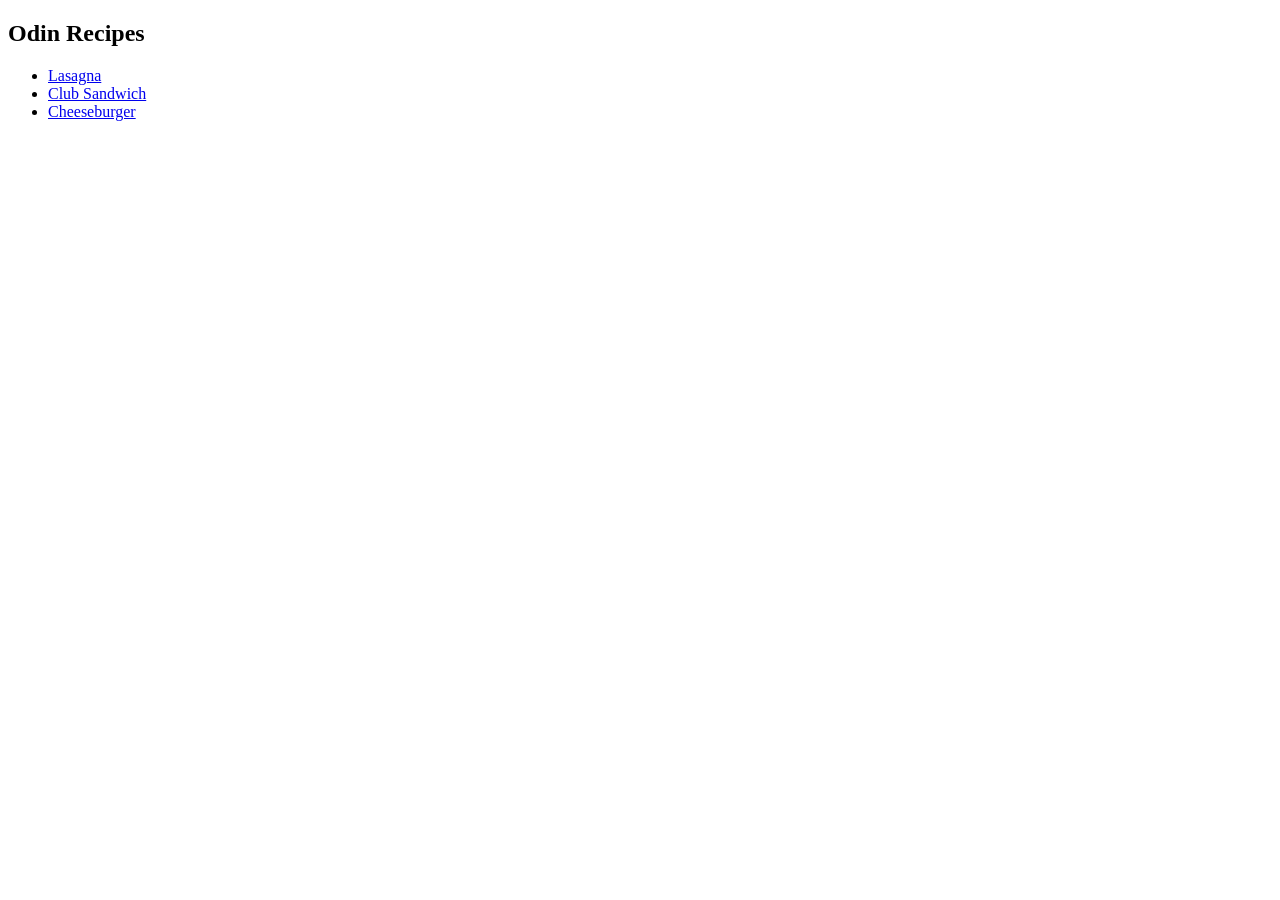
<file: index.html>
<!DOCTYPE html>
<html lang="en">
<head>
    <meta charset="UTF-8">
    <meta name="viewport" content="width=device-width, initial-scale=1.0">
    <title>Odin Recipes</title>
</head>
<body>
    <h2>Odin Recipes</h2>
    <ul>
        <li><a href="recipes/lasagna.html">Lasagna</a></li>
        <li><a href="recipes/club-sandwich.html">Club Sandwich</a></li>
        <li><a href="recipes/cheeseburger.html">Cheeseburger</a></li>
    </ul>
</body>
</html>
</file>
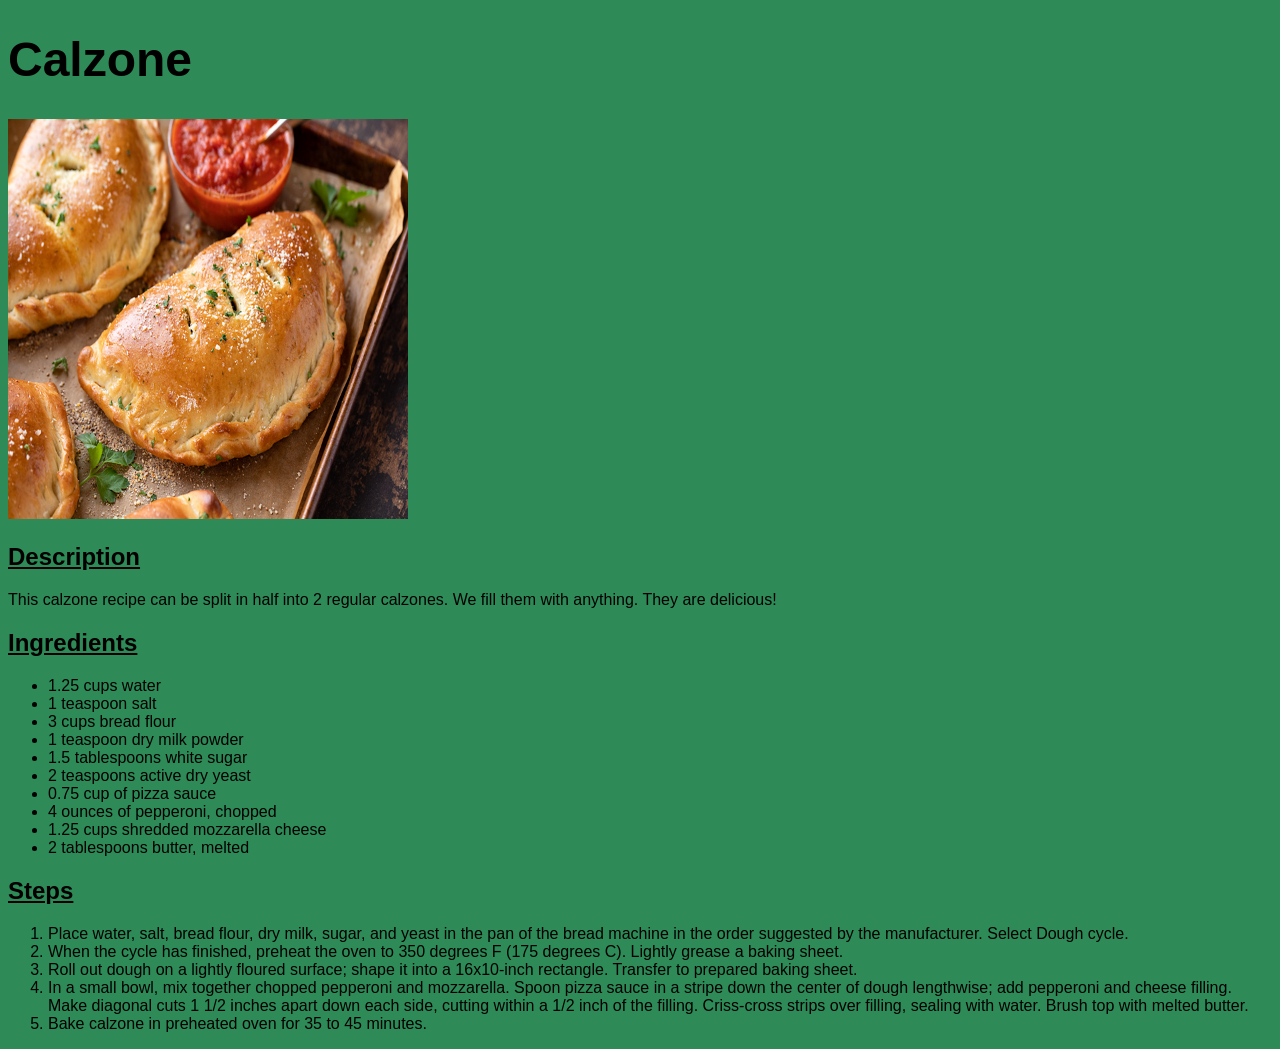
<file: recipes/calzone.html>
<!DOCTYPE html>
<html lang="en">
<head>
    <meta charset="UTF-8">
    <meta http-equiv="X-UA-Compatible" content="IE=edge">
    <meta name="viewport" content="width=<device-width>, initial-scale=1.0">
    <link rel="stylesheet" href="../styles.css">
    <title>Calzone</title>
</head>
<body>
    <h1>Calzone</h1>
    <img src="../images/calzone.jpeg" height="400" width="400"/>
    <h2>Description</h2>
    <p>This calzone recipe can be split in half into 2 regular calzones. We fill them with anything. They are delicious!</p>

    <h2>Ingredients</h2>
    <ul>
        <li>1.25 cups water</li>
        <li>1 teaspoon salt</li>
        <li>3 cups bread flour</li>
        <li>1 teaspoon dry milk powder</li>
        <li>1.5 tablespoons white sugar</li>
        <li>2 teaspoons active dry yeast</li>
        <li>0.75 cup of pizza sauce</li>
        <li>4 ounces of pepperoni, chopped</li>
        <li>1.25 cups shredded mozzarella cheese</li>
        <li>2 tablespoons butter, melted</li>
    </ul>
    <h2>Steps</h2>
    <ol>
        <li>Place water, salt, bread flour, dry milk, sugar, and yeast in the pan of the bread machine in the order suggested by the manufacturer. Select Dough cycle.</li>
        <li>When the cycle has finished, preheat the oven to 350 degrees F (175 degrees C). Lightly grease a baking sheet.</li>
        <li>Roll out dough on a lightly floured surface; shape it into a 16x10-inch rectangle. Transfer to prepared baking sheet.</li>
        <li>In a small bowl, mix together chopped pepperoni and mozzarella. Spoon pizza sauce in a stripe down the center of dough lengthwise; add pepperoni and cheese filling. Make diagonal cuts 1 1/2 inches apart down each side, cutting within a 1/2 inch of the filling. Criss-cross strips over filling, sealing with water. Brush top with melted butter.</li>
        <li>Bake calzone in preheated oven for 35 to 45 minutes.</li>
    </ol>
</body>
</html>
</file>
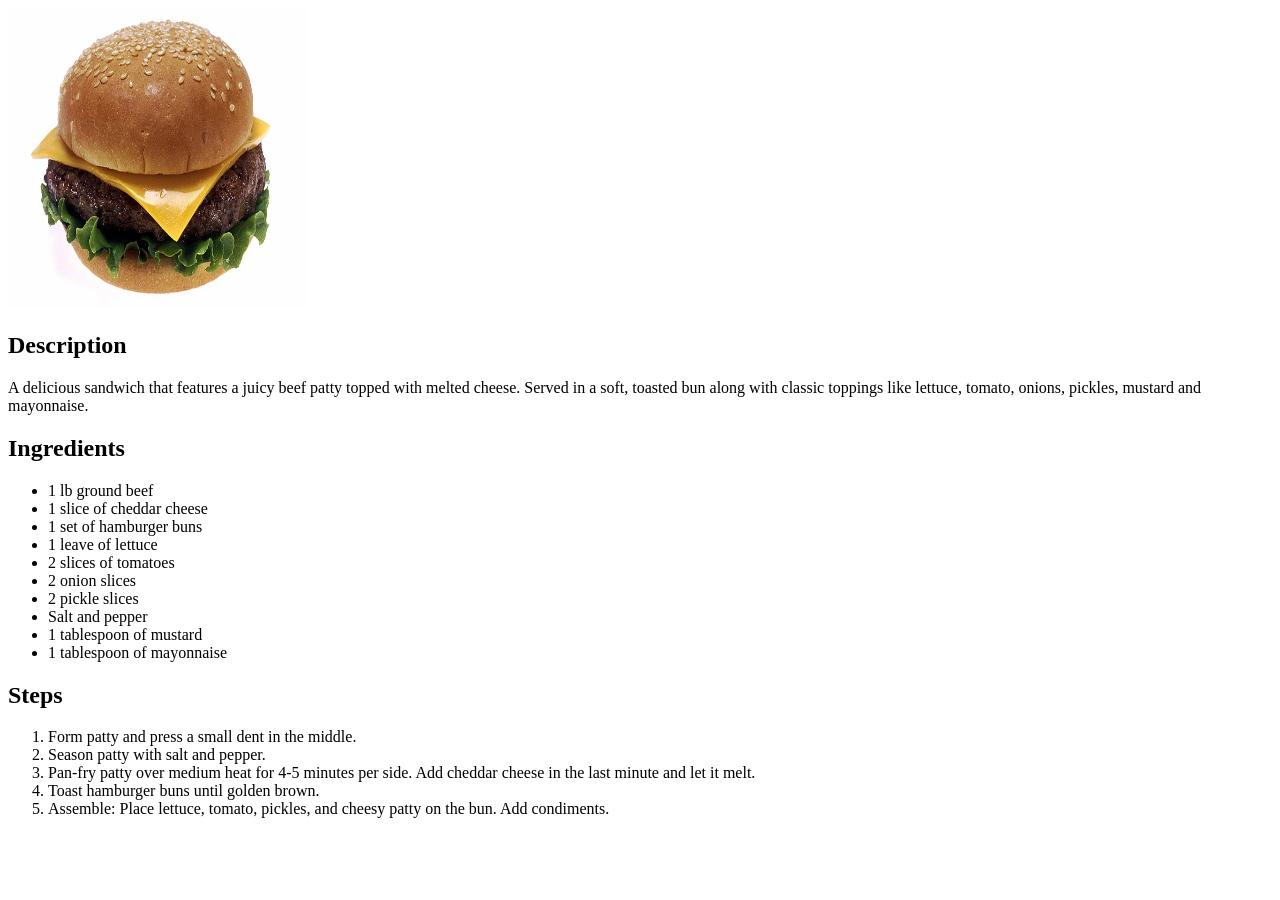
<file: recipes/cheeseburger.html>
<!DOCTYPE html>
<html lang="en">
<head>
    <meta charset="UTF-8">
    <meta name="viewport" content="width=device-width, initial-scale=1.0">
    <title>Cheeseburger</title>
</head>
<body>
    <img src="Cheeseburger.jpg" height="300" width="300" />
    <h2>Description</h2>
    <p>
        A delicious sandwich that features a juicy beef patty topped with melted cheese. Served in a soft, toasted bun along with classic toppings like lettuce, tomato, onions, pickles, mustard and mayonnaise.
    </p>
    <h2>Ingredients</h2>
    <p>
        <ul>
            <li>1 lb ground beef</li>
            <li>1 slice of cheddar cheese</li>
            <li>1 set of hamburger buns</li>
            <li>1 leave of lettuce</li>
            <li>2 slices of tomatoes</li>
            <li>2 onion slices</li>
            <li>2 pickle slices</li>
            <li>Salt and pepper</li>
            <li>1 tablespoon of mustard</li>
            <li>1 tablespoon of mayonnaise</li>
        </ul>
    </p>
    <h2>Steps</h2>
    <p>
        <ol>
            <li>Form patty and press a small dent in the middle.</li>
            <li>Season patty with salt and pepper.</li>
            <li>Pan-fry patty over medium heat for 4-5 minutes per side. Add cheddar cheese in the last minute and let it melt.</li>
            <li>Toast hamburger buns until golden brown.</li>
            <li>Assemble: Place lettuce, tomato, pickles, and cheesy patty on the bun. Add condiments.</li>
        </ol>
    </p>
</body>
</html>
</file>
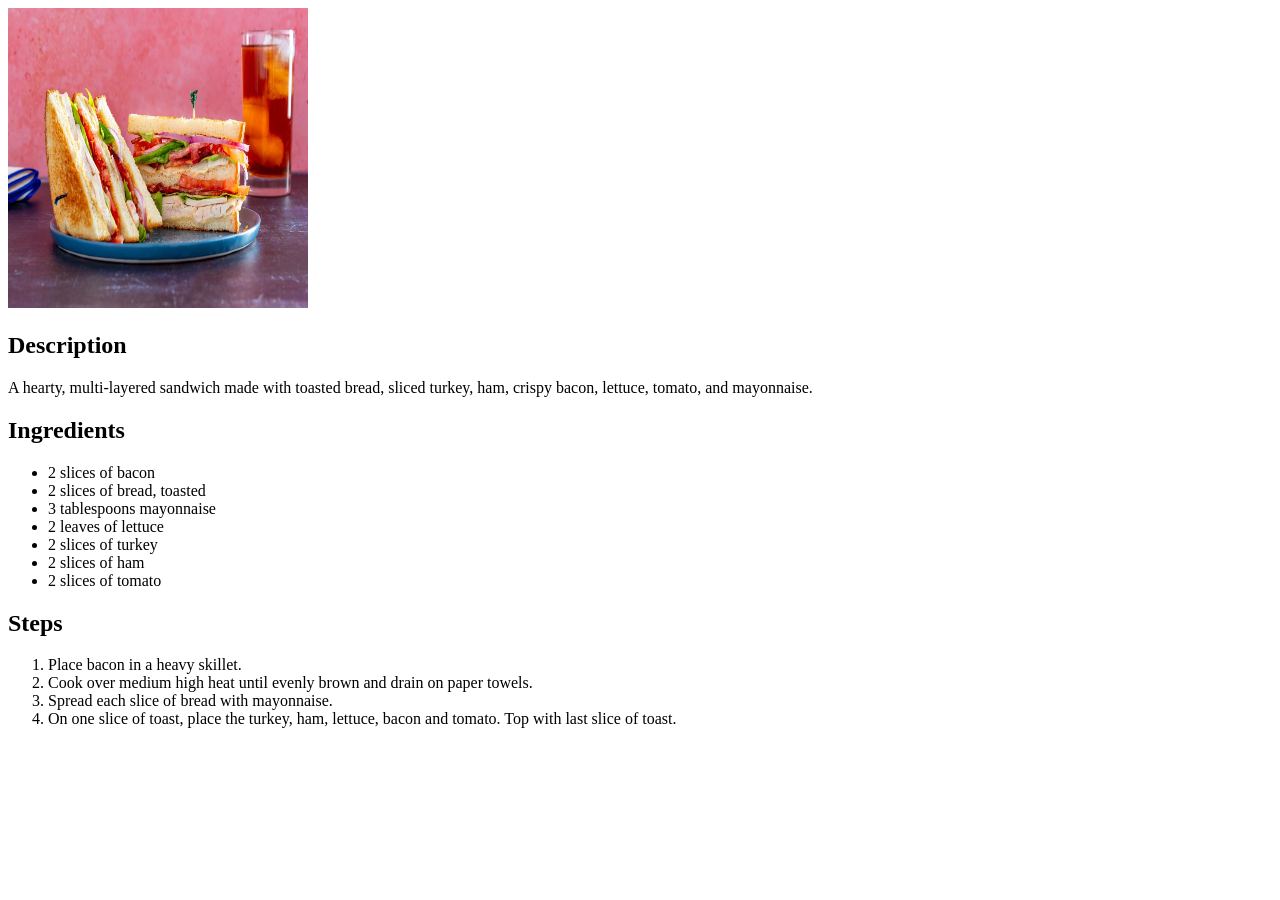
<file: recipes/club-sandwich.html>
<!DOCTYPE html>
<html lang="en">
<head>
    <meta charset="UTF-8">
    <meta name="viewport" content="width=device-width, initial-scale=1.0">
    <title>Club Sandwich</title>
</head>
<body>
    <img src="clubsandwich.jpg" height="300" width="300" />
    <h2>Description</h2>
    <p>
        A hearty, multi-layered sandwich made with toasted bread, sliced turkey, ham, crispy bacon, lettuce, tomato, and mayonnaise.
    </p>
    <h2>Ingredients</h2>
    <p>
        <ul>
            <li>2 slices of bacon</li>
            <li>2 slices of bread, toasted</li>
            <li>3 tablespoons mayonnaise</li>
            <li>2 leaves of lettuce</li>
            <li>2 slices of turkey</li>
            <li>2 slices of ham</li>
            <li>2 slices of tomato</li>
        </ul>
    </p>
    <h2>Steps</h2>
    <p>
        <ol>
            <li>Place bacon in a heavy skillet.</li>
            <li>Cook over medium high heat until evenly brown and drain on paper towels.</li>
            <li>Spread each slice of bread with mayonnaise.</li>
            <li>On one slice of toast, place the turkey, ham, lettuce, bacon and tomato. Top with last slice of toast.</li>
        </ol>
    </p>
    
</body>
</html>
</file>
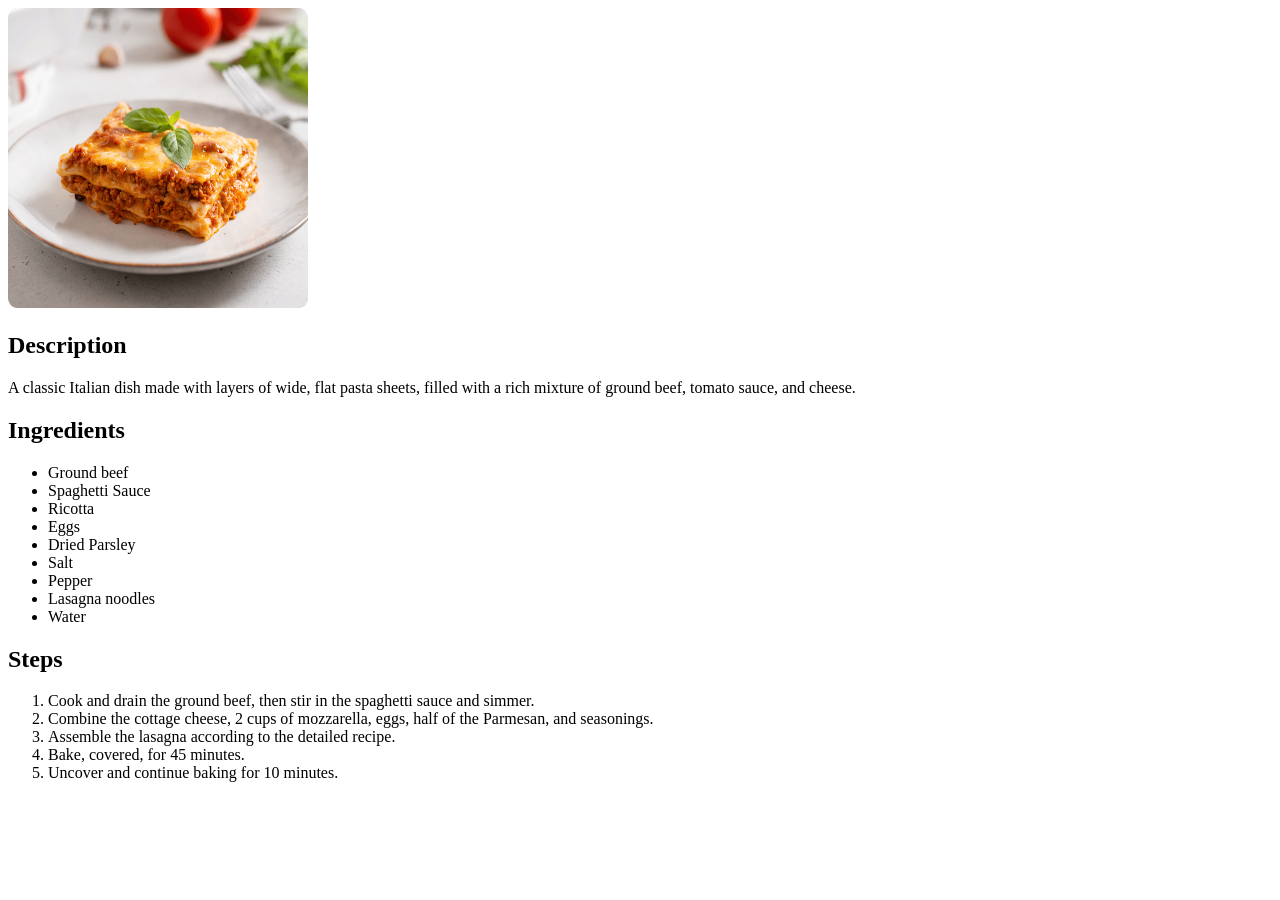
<file: recipes/lasagna.html>
<!DOCTYPE html>
<html lang="en">
<head>
    <meta charset="UTF-8">
    <meta name="viewport" content="width=device-width, initial-scale=1.0">
    <title>Lasagna</title>
</head>
<body>
    <img src="lasagna.png" width="300" height="300"/>
    <h2>Description</h2>
    <p>A classic Italian dish made with layers of wide, flat pasta sheets, filled with a rich mixture of ground beef, tomato sauce, and cheese.</p>
    <h2>Ingredients</h2>
    <p>
        <ul>
            <li>Ground beef</li>
            <li>Spaghetti Sauce</li>
            <li>Ricotta</li>
            <li>Eggs</li>
            <li>Dried Parsley</li>
            <li>Salt</li>
            <li>Pepper</li>
            <li>Lasagna noodles</li>
            <li>Water</li>     
        </ul>
    </p>
    <h2>Steps</h2>
    <p>
        <ol>
            <li>Cook and drain the ground beef, then stir in the spaghetti sauce and simmer.</li>
            <li>Combine the cottage cheese, 2 cups of mozzarella, eggs, half of the Parmesan, and seasonings.</li>
            <li>Assemble the lasagna according to the detailed recipe.</li>
            <li>Bake, covered, for 45 minutes.</li>
            <li>Uncover and continue baking for 10 minutes.</li>
        </ol>
    </p>
</body>
</html>
</file>
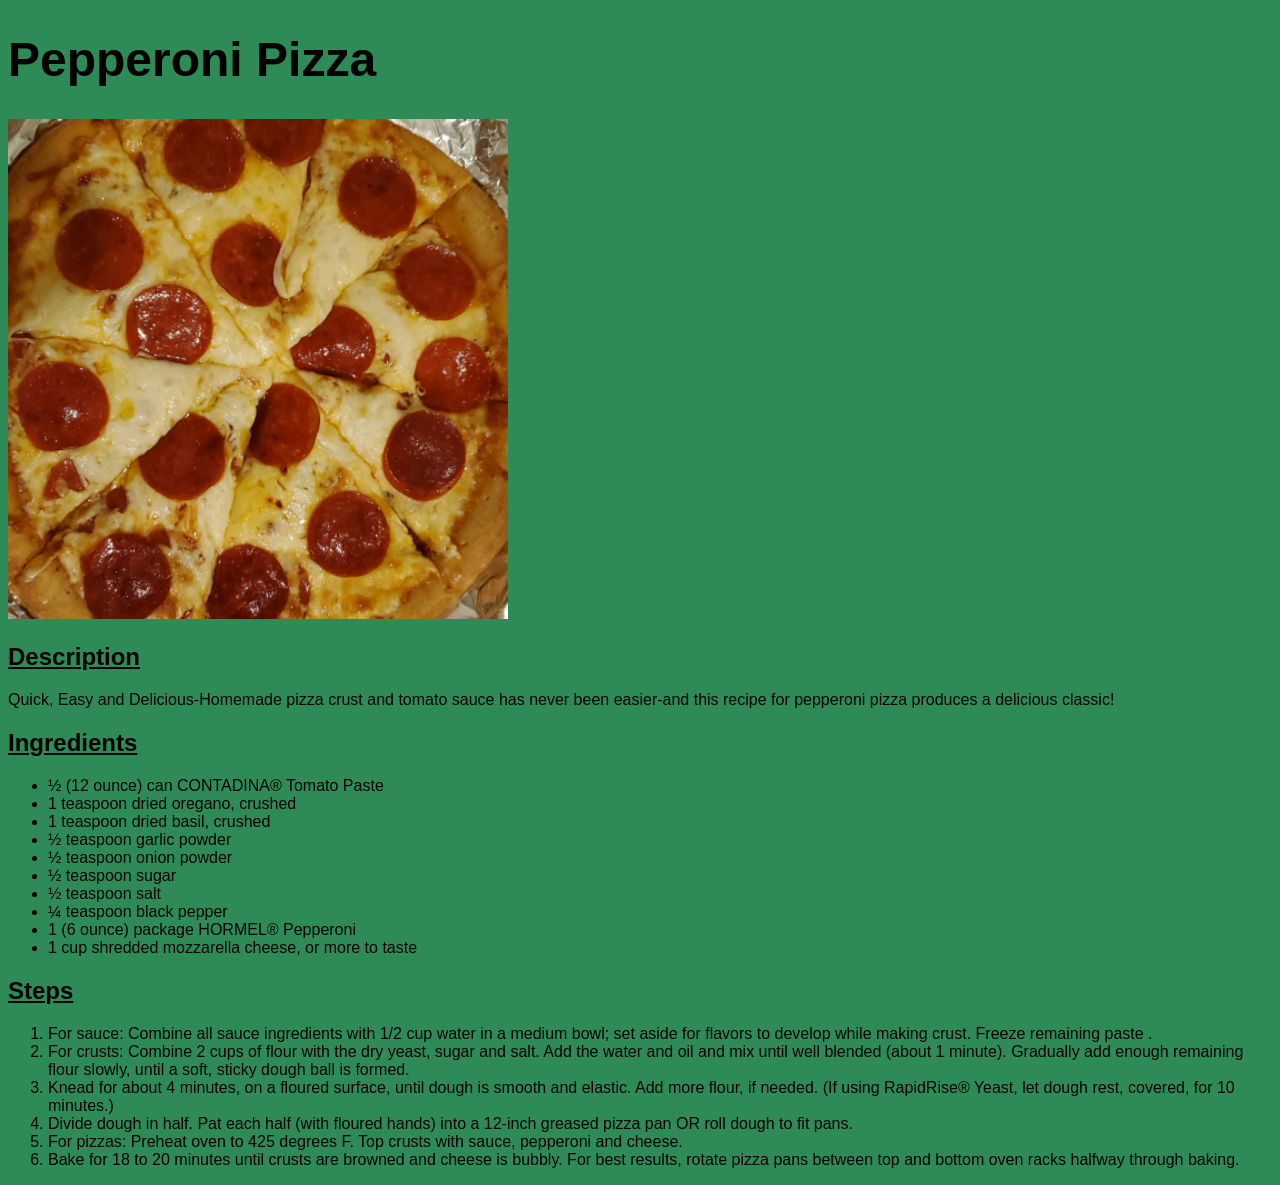
<file: recipes/pepperoni-pizza.html>
<!DOCTYPE html>
<html lang="en">
<head>
    <meta charset="UTF-8">
    <meta http-equiv="X-UA-Compatible" content="IE=edge">
    <meta name="viewport" content="width=<device-width>, initial-scale=1.0">
    <link rel="stylesheet" href="../styles.css">
    <title>Pepperoni Pizza</title>
</head>
<body>
    <h1>Pepperoni Pizza</h1>
    <img src="../images/pizza.jpeg" height="500" width="500"/>
    <h2>Description</h2>
    <p>Quick, Easy and Delicious-Homemade pizza crust and tomato sauce has never been easier-and this recipe for pepperoni pizza produces a delicious classic!</p>
    <h2>Ingredients</h2>
    <ul>
        <li>½ (12 ounce) can CONTADINA® Tomato Paste</li>
        <li>1 teaspoon dried oregano, crushed</li>
        <li>1 teaspoon dried basil, crushed</li>
        <li>½ teaspoon garlic powder</li>
        <li>½ teaspoon onion powder</li>
        <li>½ teaspoon sugar</li>
        <li>½ teaspoon salt</li>
        <li>¼ teaspoon black pepper</li>
        <li>1 (6 ounce) package HORMEL® Pepperoni</li>
        <li>1 cup shredded mozzarella cheese, or more to taste</li>
    </ul>
    <h2>Steps</h2>
    <ol>
        <li>For sauce: Combine all sauce ingredients with 1/2 cup water in a medium bowl; set aside for flavors to develop while making crust. Freeze remaining paste .</li>
        <li>For crusts: Combine 2 cups of flour with the dry yeast, sugar and salt. Add the water and oil and mix until well blended (about 1 minute). Gradually add enough remaining flour slowly, until a soft, sticky dough ball is formed.</li>
        <li>Knead for about 4 minutes, on a floured surface, until dough is smooth and elastic. Add more flour, if needed. (If using RapidRise® Yeast, let dough rest, covered, for 10 minutes.)</li>
        <li>Divide dough in half. Pat each half (with floured hands) into a 12-inch greased pizza pan OR roll dough to fit pans.</li>
        <li>For pizzas: Preheat oven to 425 degrees F. Top crusts with sauce, pepperoni and cheese.</li>
        <li>Bake for 18 to 20 minutes until crusts are browned and cheese is bubbly. For best results, rotate pizza pans between top and bottom oven racks halfway through baking.</li>
    </ol>
</body>
</html>
</file>
<file: styles.css>
body {
    background-color: seagreen;
    font-family: Arial, Helvetica, sans-serif;
}

h1 {
    font-size: 48px;
}

h2 {
    text-decoration: underline;
}
</file>
